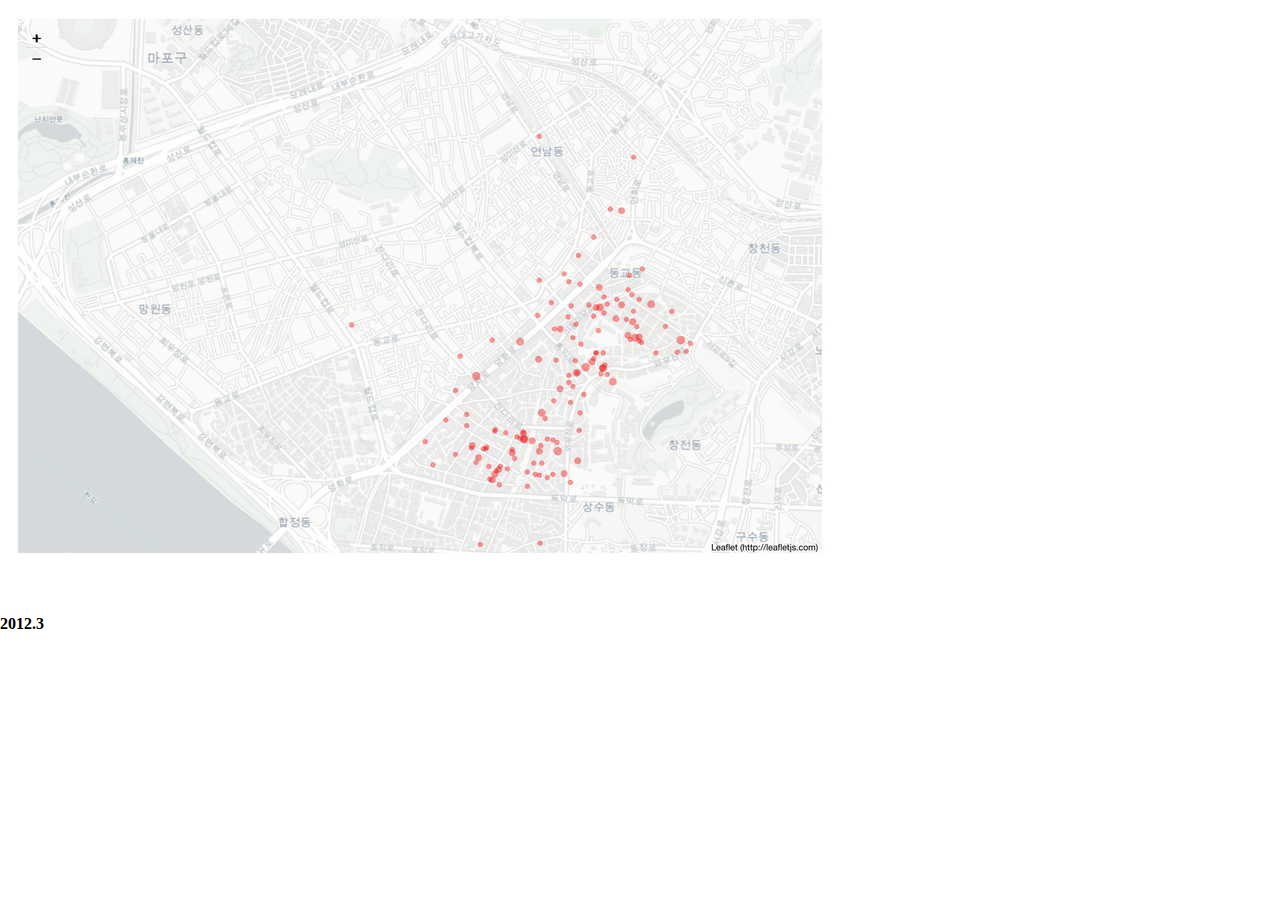
<file: exp.html>
<!DOCTYPE html>
<html>
  <head>
    <meta charset="utf-8" />
    <title>Experimental</title>
    <style>
    html, body {
      margin: 0;
      padding: 0;
    }

    .yearly-map {
      position: relative;
      margin: 0;
      padding: 0;
      list-style-type: none;
    }
    .yearly-map li {
      position: absolute;
      margin: 0;
      padding: 0;
    }

    .yearly-map h2 {
      position: absolute;
      left: 2rem;
      top: 1rem;
    }

    .yearly-map li img {
      display: block;
      width: 100%;
    }

    .yearly-map li {
      display: none;
    }
    .yearly-map li.visible {
      display: block;
    }
    </style>
  </head>
  <body>




  <ul class="yearly-map">
    <li><img src="images/yearly/201203_log-1.jpg" alt=""><h4>2012.3</h4></li>
    <li><img src="images/yearly/201204_log-1.jpg" alt=""><h4>2012.4</h4></li>
    <li><img src="images/yearly/201301_log-1.jpg" alt=""><h4>2013.1</h4></li>
    <li><img src="images/yearly/201302_log-1.jpg" alt=""><h4>2013.2</h4></li>
    <li><img src="images/yearly/201303_log-1.jpg" alt=""><h4>2013.3</h4></li>
    <li><img src="images/yearly/201304_log-1.jpg" alt=""><h4>2013.4</h4></li>
    <li><img src="images/yearly/201401_log-1.jpg" alt=""><h4>2014.1</h4></li>
    <li><img src="images/yearly/201402_log-1.jpg" alt=""><h4>2014.2</h4></li>
    <li><img src="images/yearly/201403_log-1.jpg" alt=""><h4>2014.3</h4></li>
    <li><img src="images/yearly/201404_log-1.jpg" alt=""><h4>2014.4</h4></li>
    <li><img src="images/yearly/201501_log-1.jpg" alt=""><h4>2015.1</h4></li>
    <li><img src="images/yearly/201502_log-1.jpg" alt=""><h4>2015.2</h4></li>
    <li><img src="images/yearly/201503_log-1.jpg" alt=""><h4>2015.3</h4></li>
    <li><img src="images/yearly/201504_log-1.jpg" alt=""><h4>2015.4</h4></li>
    <li><img src="images/yearly/201601_log-1.jpg" alt=""><h4>2016.1</h4></li>
    <li><img src="images/yearly/201602_log-1.jpg" alt=""><h4>2016.2</h4></li>
    <li><img src="images/yearly/201603_log-1.jpg" alt=""><h4>2016.3</h4></li>
    <li><img src="images/yearly/201604_log-1.jpg" alt=""><h4>2016.4</h4></li>
    <li><img src="images/yearly/201701_log-1.jpg" alt=""><h4>2017.1</h4></li>
    <li><img src="images/yearly/201702_log-1.jpg" alt=""><h4>2017.2</h4></li>
    <li><img src="images/yearly/201703_log-1.jpg" alt=""><h4>2017.3</h4></li>
    <li><img src="images/yearly/201704_log-1.jpg" alt=""><h4>2017.4</h4></li>
    <li><img src="images/yearly/201801_log-1.jpg" alt=""><h4>2018.1</h4></li>
    <li><img src="images/yearly/201802_log-1.jpg" alt=""><h4>2018.2</h4></li>
  </ul>

  <script>
  var lis = document.querySelectorAll(".yearly-map li");
  var index = 0;
  var paused = false;

  window.addEventListener('load', function() {
    nextSlide();

    document.querySelector('.yearly-map').addEventListener('mouseover', function() {
      paused = true;
    });
    document.querySelector('.yearly-map').addEventListener('mouseleave', function() {
      paused = false;
    });
  })

  function nextSlide() {
    window.setTimeout(nextSlide, 500);
    if(paused) return;

    for(var i = 0; i < lis.length; i++) {
      if(i === index) {
        lis[i].setAttribute("class", "visible");
      } else {
        lis[i].setAttribute("class", "");
      }
    }

    index = (index + 1) % lis.length;
  }
  </script>
  </body>
</html>
</file>
